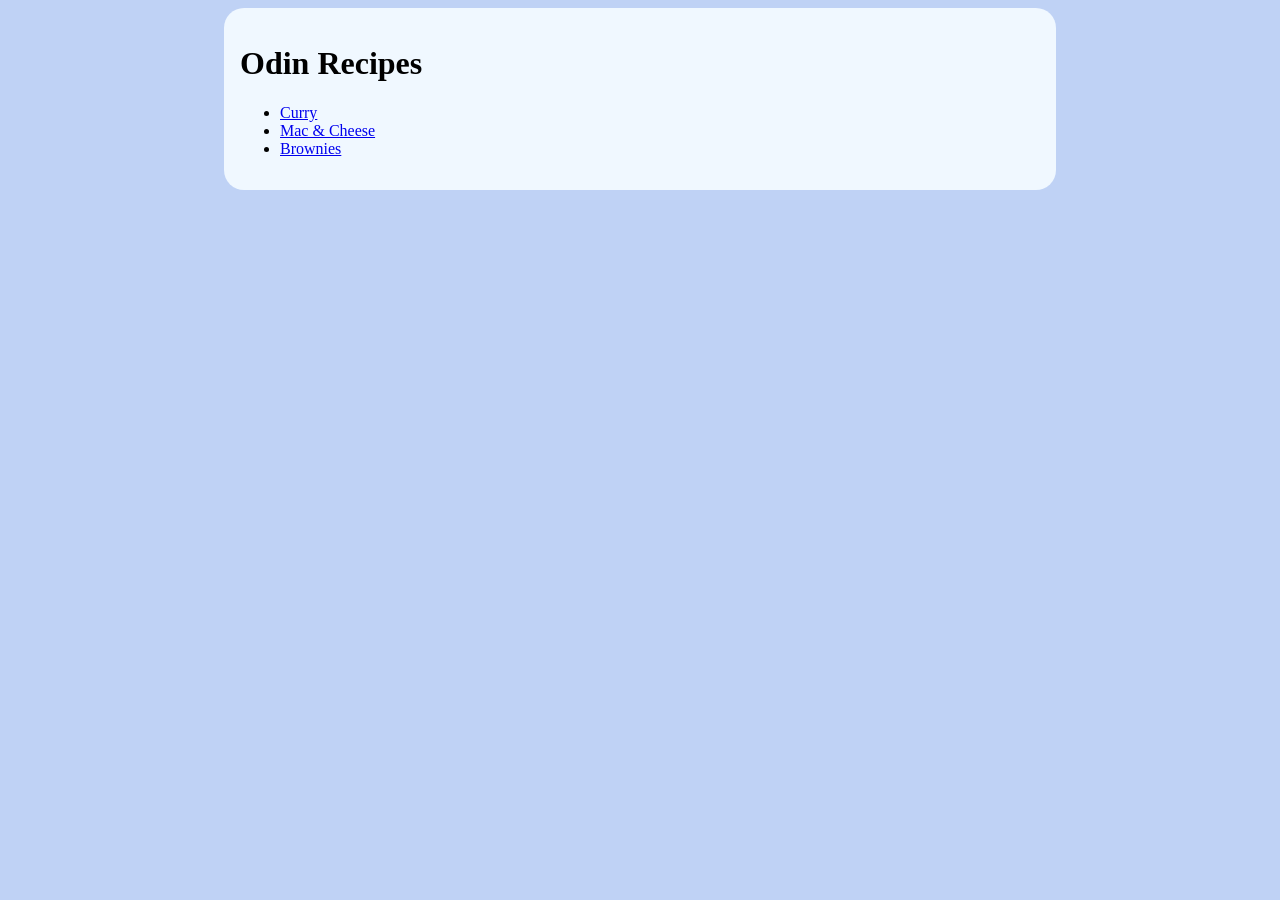
<file: index.html>
<!DOCTYPE html>
<html lang="en">

<head>
  <meta charset="UTF-8">
  <meta name="viewport" content="width=device-width, initial-scale=1.0">
  <link href="style.css" rel="stylesheet">
  <title>Odin Recipes</title>
</head>

<body>
  <div class="wrapper">
    <h1>Odin Recipes</h1>
      <ul>
        <li><a href="recipes/curry.html">Curry</a></li>
        <li><a href="recipes/macandcheese.html">Mac & Cheese</a></li>
        <li><a href="recipes/brownies.html">Brownies</a></li>
      </ul>
  </div>
</body>

</html>
</file>
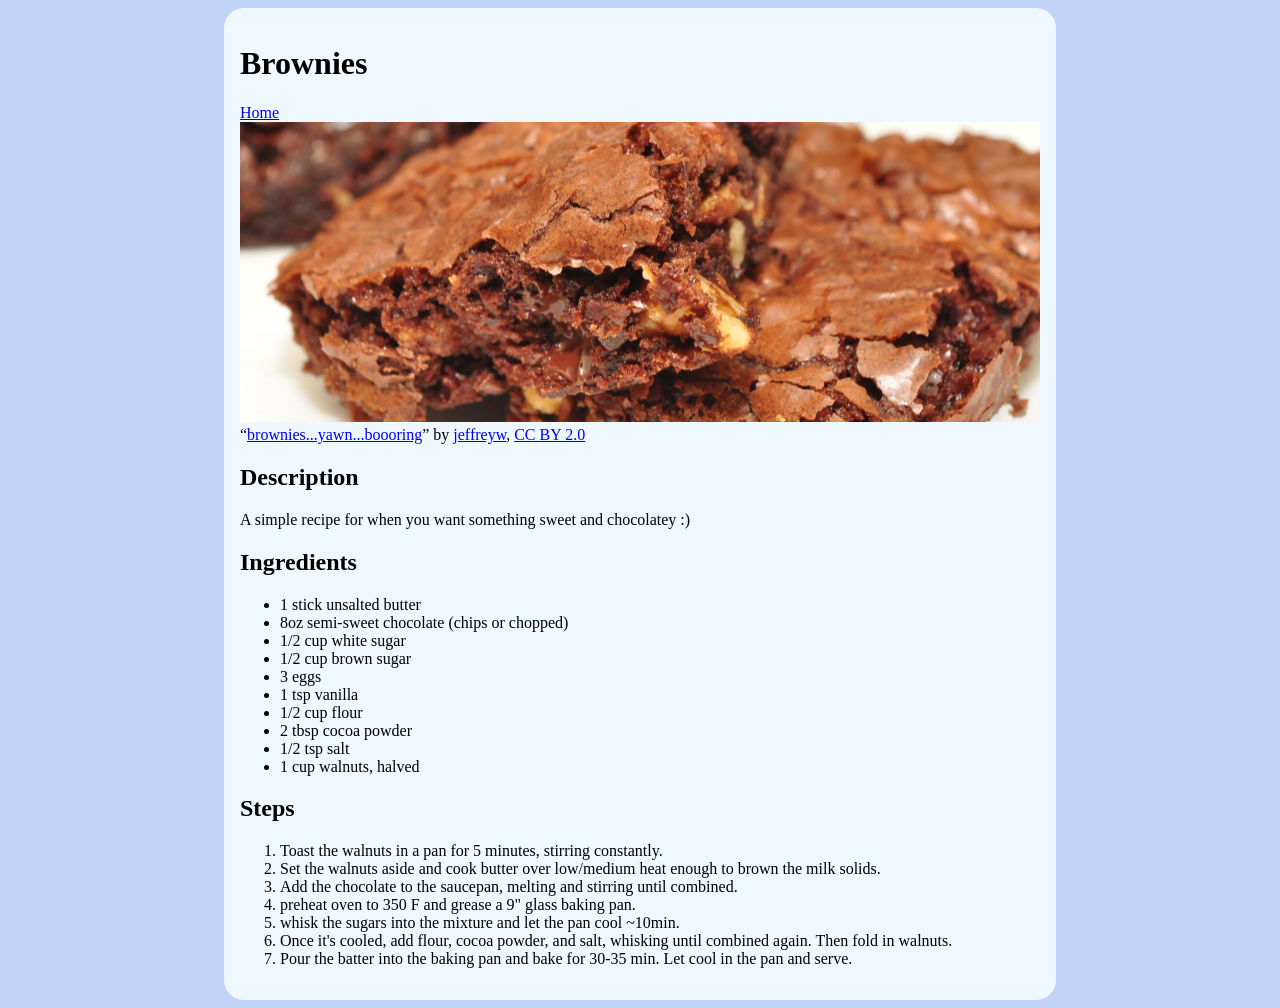
<file: recipes/brownies.html>
<!DOCTYPE html>
<html lang="en">
<head>
  <meta charset="UTF-8">
  <meta name="viewport" content="width=device-width, initial-scale=1.0">
  <link href="../style.css" rel="stylesheet">
  <title>Odin Recipes - Brownies</title>
</head>

<body>
  <div class="wrapper"> 
    <h1>Brownies</h1>

    <a href="../index.html">Home</a>

    <img src="../images/brownies.jpg" alt="" class="banner">
    “<a href="https://www.flickr.com/photos/jeffreyww/4448807631" title="brownies...yawn...boooring">brownies...yawn...boooring</a>” by <a href="https://www.flickr.com/photos/jeffreyww/">jeffreyw</a>, <a href="https://creativecommons.org/licenses/by/2.0/deed.en" rel="license noopener noreferrer">CC BY 2.0</a>

    <h2>Description</h2>
      <p>A simple recipe for when you want something sweet and chocolatey :)</p>

    <h2>Ingredients</h2>
      <ul>
        <li>1 stick unsalted butter</li>
        <li>8oz semi-sweet chocolate (chips or chopped)</li>
        <li>1/2 cup white sugar</li>
        <li>1/2 cup brown sugar</li>
        <li>3 eggs</li>
        <li>1 tsp vanilla</li>
        <li>1/2 cup flour</li>
        <li>2 tbsp cocoa powder</li>
        <li>1/2 tsp salt</li>
        <li>1 cup walnuts, halved</li>
      </ul>

    <h2>Steps</h2>
      <ol>
        <li>Toast the walnuts in a pan for 5 minutes, stirring constantly.</li>
        <li>Set the walnuts aside and cook butter over low/medium heat enough to brown the milk solids.</li>
        <li>Add the chocolate to the saucepan, melting and stirring until combined.</li>
        <li>preheat oven to 350 F and grease a 9" glass baking pan.</li>
        <li>whisk the sugars into the mixture and let the pan cool ~10min.</li>
        <li>Once it's cooled, add flour, cocoa powder, and salt, whisking until combined again. Then fold in walnuts.</li>
        <li>Pour the batter into the baking pan and bake for 30-35 min. Let cool in the pan and serve.</li>
      </ol>
    </div>
</body>

</html>
</file>
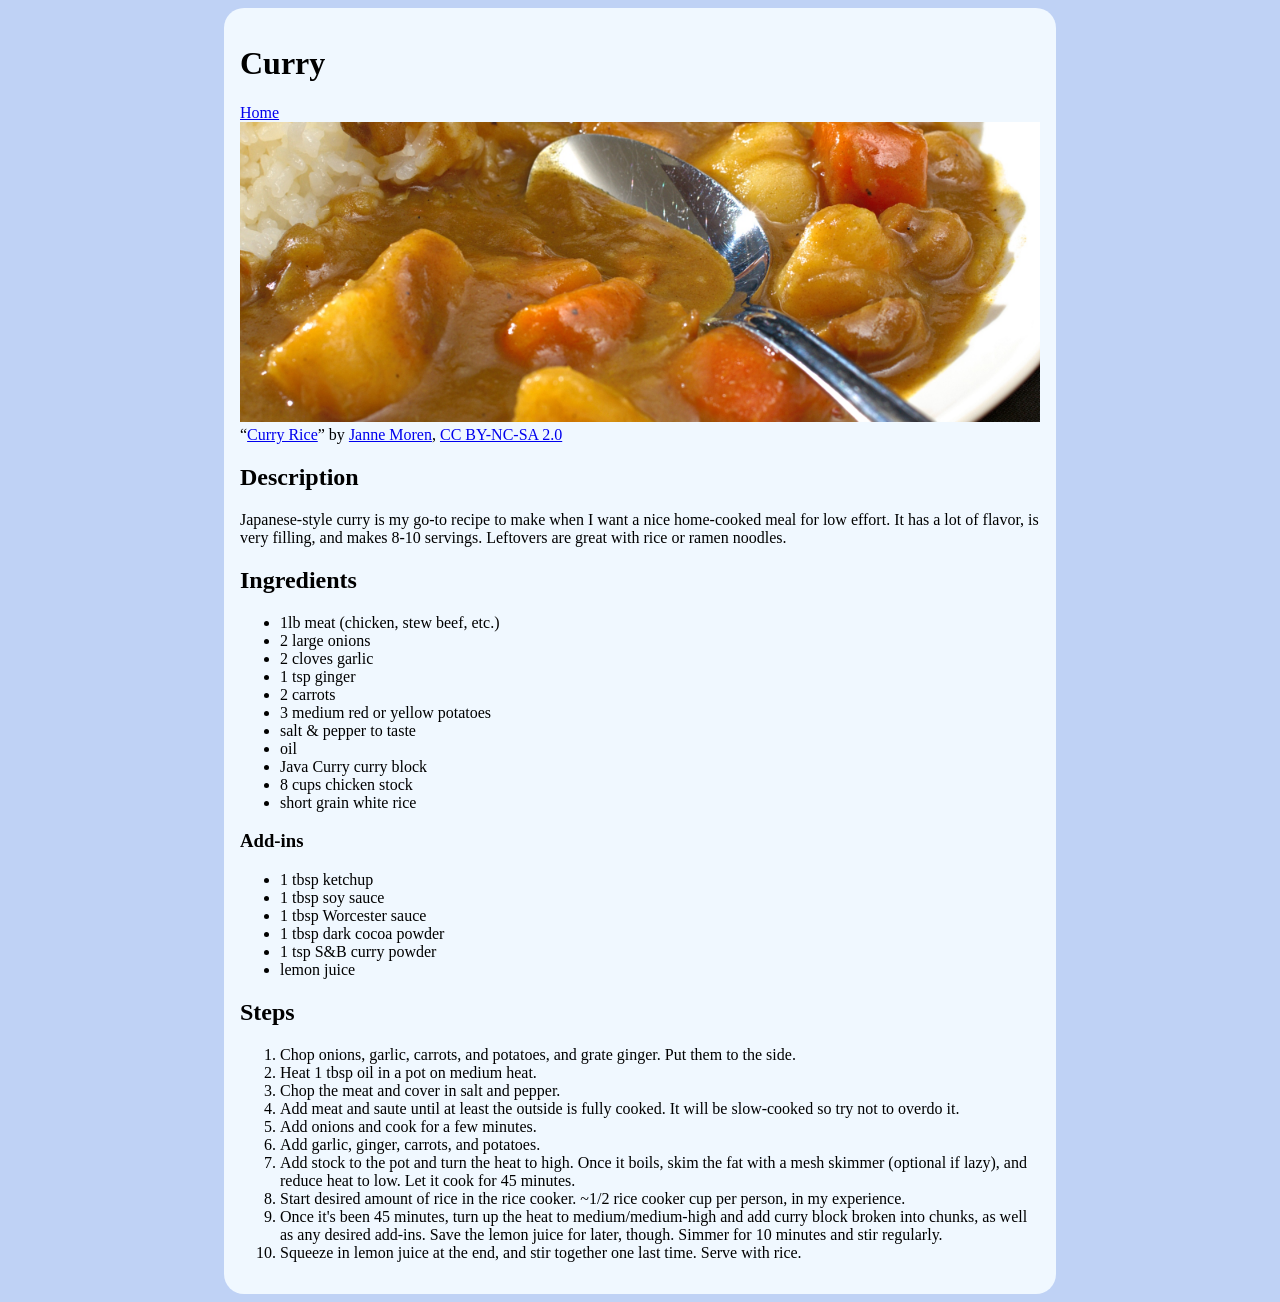
<file: recipes/curry.html>
<!DOCTYPE html>
<html lang="en">
<head>
  <meta charset="UTF-8">
  <meta name="viewport" content="width=device-width, initial-scale=1.0">
  <link href="../style.css" rel="stylesheet">
  <title>Odin Recipes - Curry</title>
</head>

<body>
  <div class="wrapper">
    <h1>Curry</h1>

    <a href="../index.html">Home</a>

    <img src="../images/curry.jpg" alt="" class="banner">
    “<a href="https://www.flickr.com/photos/jannem/4031252598" title="Curry Rice">Curry Rice</a>” by <a href="https://www.flickr.com/photos/jannem/">Janne Moren</a>, <a href="https://creativecommons.org/licenses/by-nc-sa/2.0/deed.en" rel="license noopener noreferrer">CC BY-NC-SA 2.0</a>

    <h2>Description</h2>
      <p>Japanese-style curry is my go-to recipe to make when I want a nice home-cooked meal for low effort. It has a lot of flavor, is very filling, and makes 8-10 servings. Leftovers are great with rice or ramen noodles.</p>

    <h2>Ingredients</h2>
      <ul>
        <li>1lb meat (chicken, stew beef, etc.)</li>
        <li>2 large onions</li>
        <li>2 cloves garlic</li>
        <li>1 tsp ginger</li>
        <li>2 carrots</li>
        <li>3 medium red or yellow potatoes</li>
        <li>salt & pepper to taste</li>
        <li>oil</li>
        <li>Java Curry curry block</li>
        <li>8 cups chicken stock</li>
        <li>short grain white rice</li>
      </ul>

          <h3>Add-ins</h3>
            <ul>
              <li>1 tbsp ketchup</li>
              <li>1 tbsp soy sauce</li>
              <li>1 tbsp Worcester sauce</li>
              <li>1 tbsp dark cocoa powder</li>
              <li>1 tsp S&B curry powder</li>
              <li>lemon juice</li>
            </ul>

    <h2>Steps</h2>
      <ol>
        <li>Chop onions, garlic, carrots, and potatoes, and grate ginger. Put them to the side.</li>
        <li>Heat 1 tbsp oil in a pot on medium heat.</li>
        <li>Chop the meat and cover in salt and pepper.</li>
        <li>Add meat and saute until at least the outside is fully cooked. It will be slow-cooked so try not to overdo it.</li>
        <li>Add onions and cook for a few minutes.</li>
        <li>Add garlic, ginger, carrots, and potatoes.</li>
        <li>Add stock to the pot and turn the heat to high. Once it boils, skim the fat with a mesh skimmer (optional if lazy), and reduce heat to low. Let it cook for 45 minutes.</li>
        <li>Start desired amount of rice in the rice cooker. ~1/2 rice cooker cup per person, in my experience.</li>
        <li>Once it's been 45 minutes, turn up the heat to medium/medium-high and add curry block broken into chunks, as well as any desired add-ins. Save the lemon juice for later, though. Simmer for 10 minutes and stir regularly.</li>
        <li>Squeeze in lemon juice at the end, and stir together one last time. Serve with rice.</li>
      </ol>
    </div>
</body>

</html>
</file>
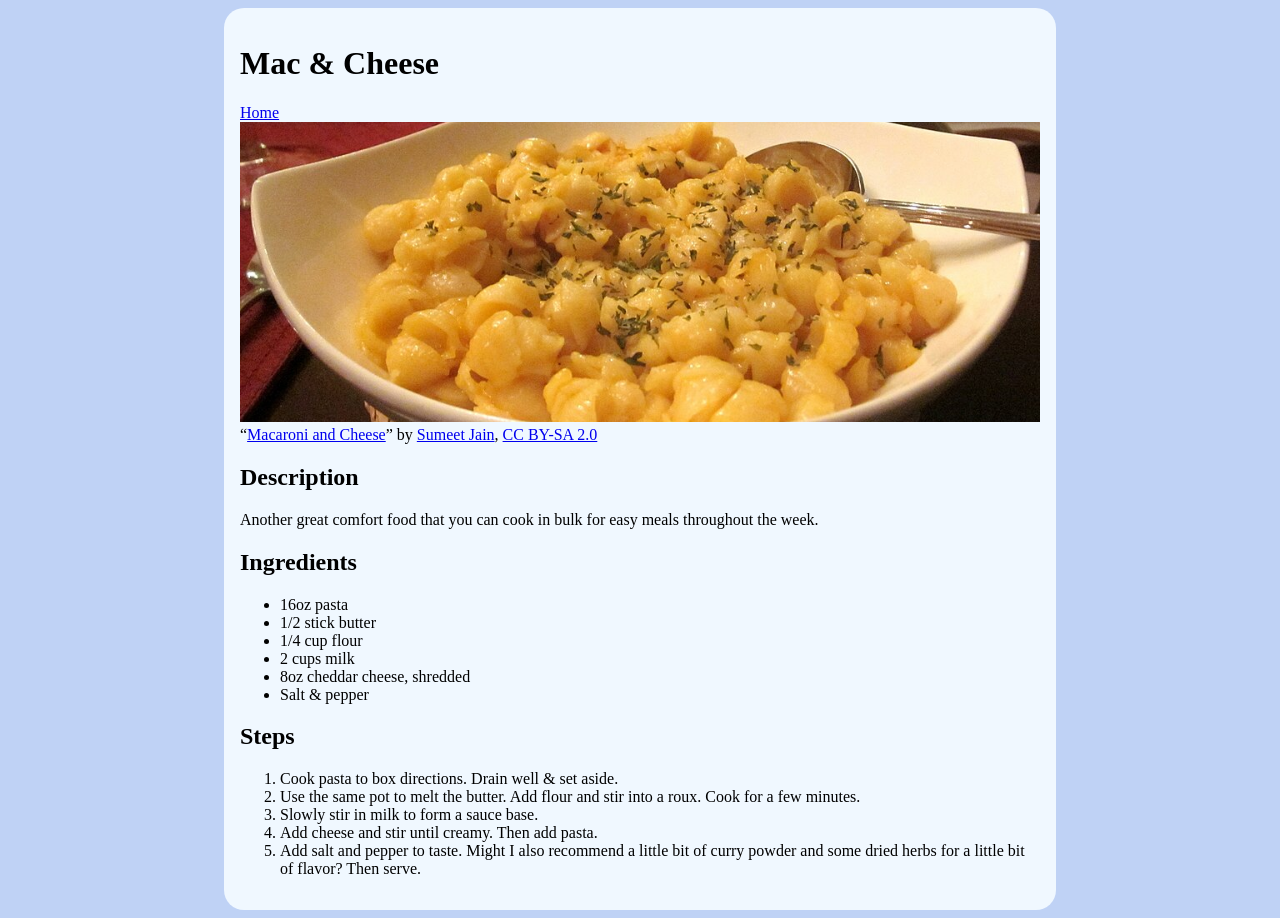
<file: recipes/macandcheese.html>
<!DOCTYPE html>
<html lang="en">
<head>
  <meta charset="UTF-8">
  <meta name="viewport" content="width=device-width, initial-scale=1.0">
  <link href="../style.css" rel="stylesheet">
  <title>Odin Recipes - Mac & Cheese</title>
</head>

<body>
  <div class="wrapper">
    <h1>Mac & Cheese</h1>

    <a href="../index.html">Home</a>

    <img src="../images/macandcheese.jpg" alt="" class="banner">
    “<a href="https://www.flickr.com/photos/sumeetjain/5211517195" title="Macaroni and Cheese">Macaroni and Cheese</a>” by <a href="https://www.flickr.com/photos/sumeetjain/">Sumeet Jain</a>, <a href="https://creativecommons.org/licenses/by-sa/2.0/deed.en" rel="license noopener noreferrer">CC BY-SA 2.0</a>
    
    <h2>Description</h2>
      <p>Another great comfort food that you can cook in bulk for easy meals throughout the week.</p>

    <h2>Ingredients</h2>
      <ul>
        <li>16oz pasta</li>
        <li>1/2 stick butter</li>
        <li>1/4 cup flour</li>
        <li>2 cups milk</li>
        <li>8oz cheddar cheese, shredded</li>
        <li>Salt & pepper</li>
      </ul>

    <h2>Steps</h2>
      <ol>
        <li>Cook pasta to box directions. Drain well & set aside.</li>
        <li>Use the same pot to melt the butter. Add flour and stir into a roux. Cook for a few minutes.</li>
        <li>Slowly stir in milk to form a sauce base.</li>
        <li>Add cheese and stir until creamy. Then add pasta.</li>
        <li>Add salt and pepper to taste. Might I also recommend a little bit of curry powder and some dried herbs for a little bit of flavor? Then serve.</li>
      </ol>
    </div>
</body>

</html>
</file>
<file: style.css>
body {
background-color: rgb(191, 210, 245);
}

.wrapper {
margin: auto;
padding: 16px;
background-color: aliceblue;
border-radius: 20px;
width: 800px;
}

.banner {
    width: 100%;
    height: 300px;
    object-fit: cover;
}
</file>
